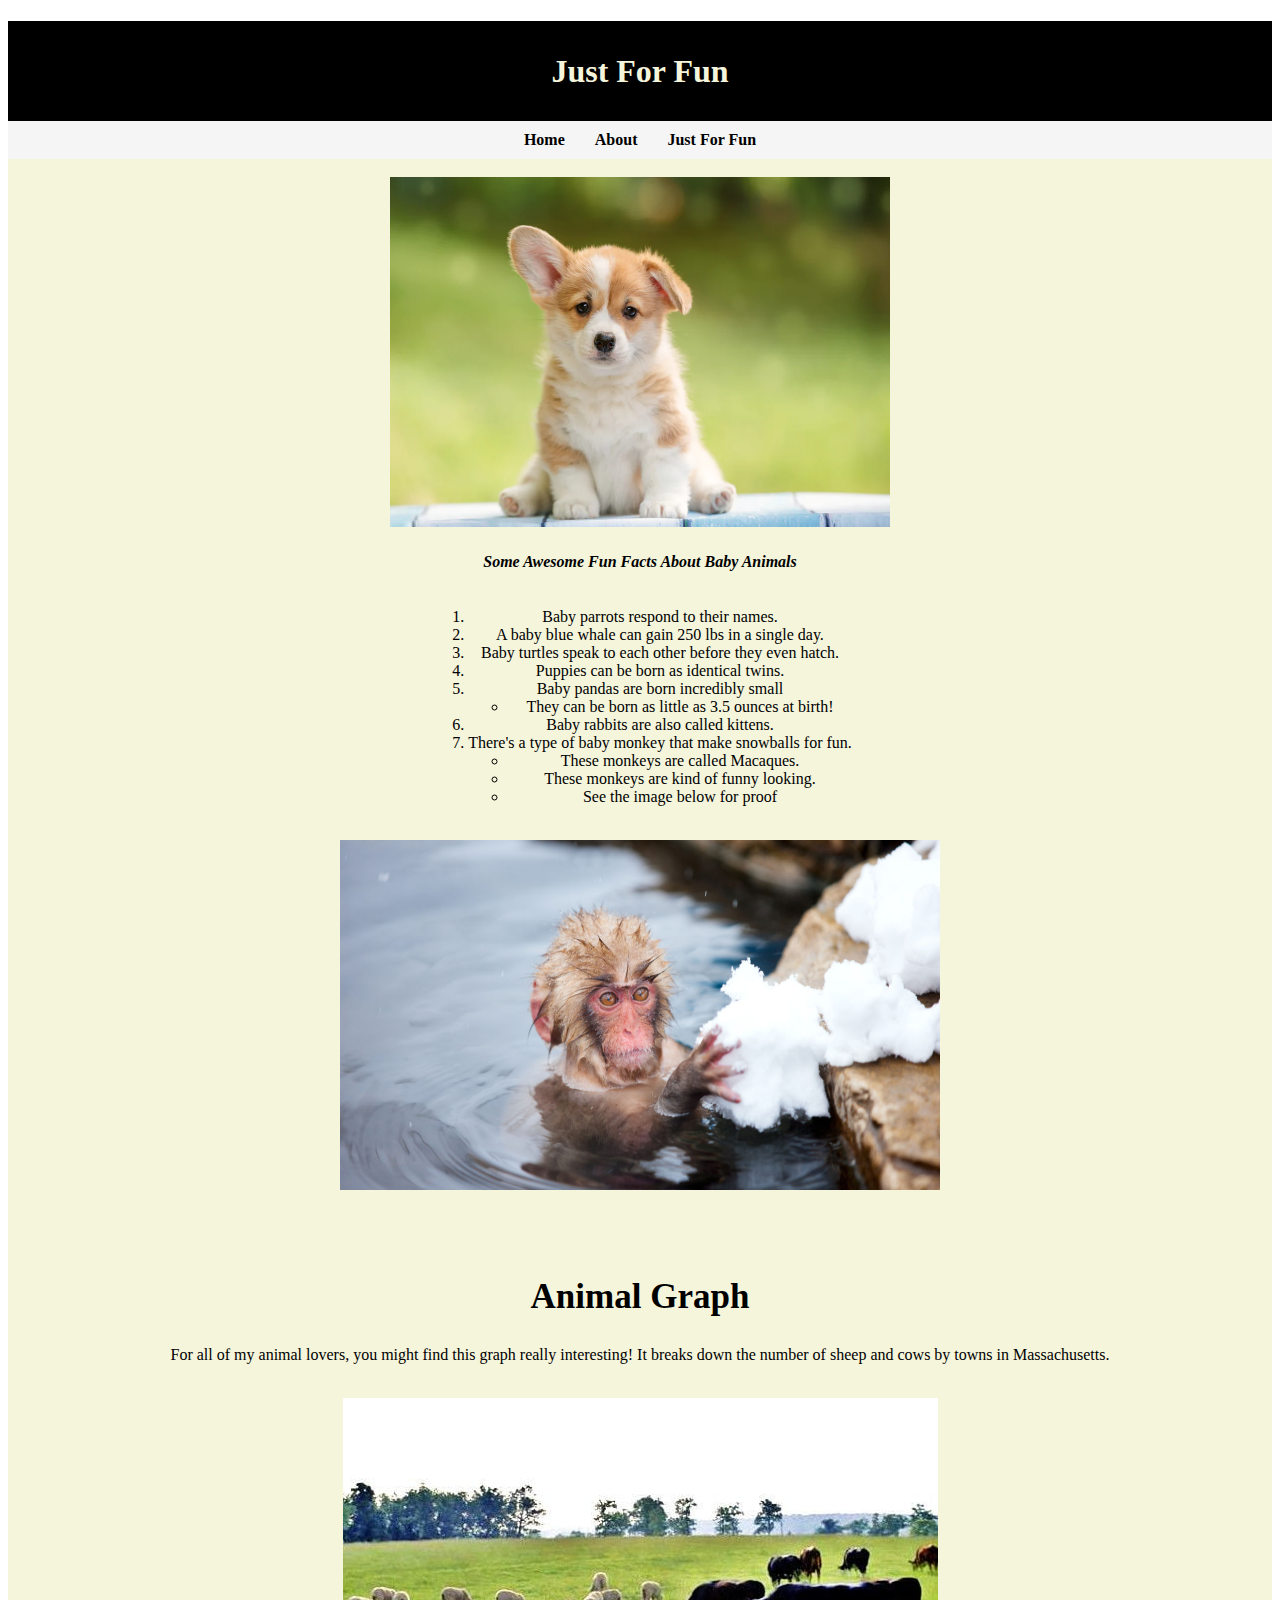
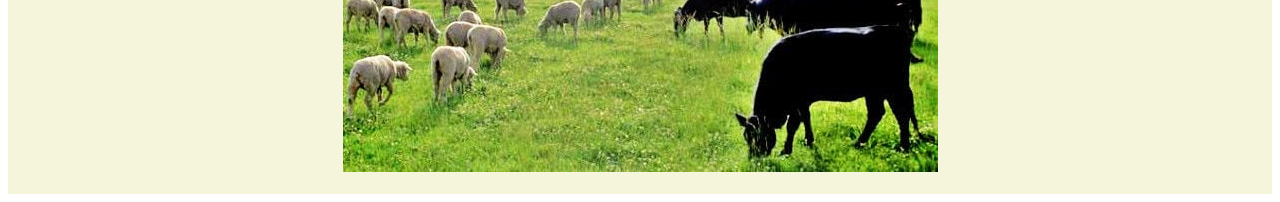
<file: justforfun.html>
<!DOCTYPE html>
<html lang="en">
<head>
    <meta charset="UTF-8">
    <meta name="viewport" content="width=device-width, initial-scale=1.0">
    <title>Just For Fun</title>
    <link href="css/mystyles.css" rel="stylesheet" />
</head>
<body>
    <div class ="header">
         <h1>Just For Fun</h1>
    </div>
<nav class="subheading">
    <a href="index.html">Home </a>
    <a href="about.html"> About </a>
    <a href="justforfun.html"> Just For Fun</a>
</nav>
<div class= "funfacts">
    <br>
    <img src="assets/img/Puppy.webp" alt ="Puppy" width="500" height="350">
    <h4>Some Awesome Fun Facts About Baby Animals </h4>
    <ol>
        <li>Baby parrots respond to their names.</li>
        <li>A baby blue whale can gain 250 lbs in a single day.</li>
        <li>Baby turtles speak to each other before they even hatch.</li>
        <li>Puppies can be born as identical twins.</li>
        <li>Baby pandas are born incredibly small
            <br>
            <ul>
                <li>They can be born as little as 3.5 ounces at birth!</li>
            </ul>
        <li> Baby rabbits are also called kittens.</li>
        <li>There's a type of baby monkey that make snowballs for fun.</li>
            <ul>
                <li>These monkeys are called Macaques.</li>
                <li>These monkeys are kind of funny looking.</li>
                <li> See the image below for proof</li>
            <ul>
    </ol>
    <br>
    <br>

    <img src="assets/img/Macaques.jpeg" alt = "Baby Hedgehog" width="600" height="350">
    <br> <br> <br> <br>

    <h2>Animal Graph</h2> 
    <p>For all of my animal lovers, you might find this graph really interesting! It breaks down the number of sheep and cows by towns in Massachusetts.</p>
    <br>
    <img src="assets/img/SheepandCow.jpg" alt = "Sheep and Cow">
    <br><br>

    <div class='tableauPlaceholder' id='viz1713301089685' style='position: relative'><noscript>
        <a href='#'>
            <img alt=' ' src='https:&#47;&#47;public.tableau.com&#47;static&#47;images&#47;An&#47;Animals&#47;CowsbyTown&#47;1_rss.png' style='border: none' />
            </a>
            </noscript>
            <object class='tableauViz'  style='display:none;'>
                <param name='host_url' value='https%3A%2F%2Fpublic.tableau.com%2F' /> 
                <param name='embed_code_version' value='3' /> 
                <param name='site_root' value='' />
                <param name='name' value='Animals&#47;CowsbyTown' />
                <param name='tabs' value='yes' />
                <param name='toolbar' value='yes' />
                <param name='static_image' value='https:&#47;&#47;public.tableau.com&#47;static&#47;images&#47;An&#47;Animals&#47;CowsbyTown&#47;1.png' /> 
                <param name='animate_transition' value='yes' />
                <param name='display_static_image' value='yes' />
                <param name='display_spinner' value='yes' />
                <param name='display_overlay' value='yes' />
                <param name='display_count' value='yes' />
                <param name='language' value='en-US' />
            </object>
        </div>       

        <script type='text/javascript'>                    
            var divElement = document.getElementById('viz1713301089685');                   
            var vizElement = divElement.getElementsByTagName('object')[0];                    
         vizElement.style.width='100%';vizElement.style.height=(divElement.offsetWidth*0.75)+'px';                    
        var scriptElement = document.createElement('script');                    
        scriptElement.src = 'https://public.tableau.com/javascripts/api/viz_v1.js';                    
        vizElement.parentNode.insertBefore(scriptElement, vizElement);                
        </script>
</div>
</body>
</html>
</file>
<file: css/mystyles.css>
h1 {
    color:beige
}

h2 {
    font-size: 35px
}

h3 {
    font-size: 20px;
    font-style: italic;
}

.header {
    background-color: black;
    text-align: center;
    height: 100px;
    line-height: 100px;
    color: bisque;   
    font-family:'Times New Roman', Times, serif
}

.subheading{
    text-align: center;
}

nav{
    background-color: whitesmoke;
    padding: 10px;
    overflow: hidden;
}

nav a{
    padding: 13px;
    text-decoration: none;
    text-align: center;
    font-weight: bold;
    color: black;
}
nav a:hover{
    background-color: #ccc;
}

.funfacts{
    text-align: center;
    background-color: beige;
    font-size: 16px;
}

ol{
    display: inline-block;
    text-align: center;
    font-family:'Times New Roman', Times, serif
}


h4{
    text-align: center;
    font-style: italic;

}
</file>
